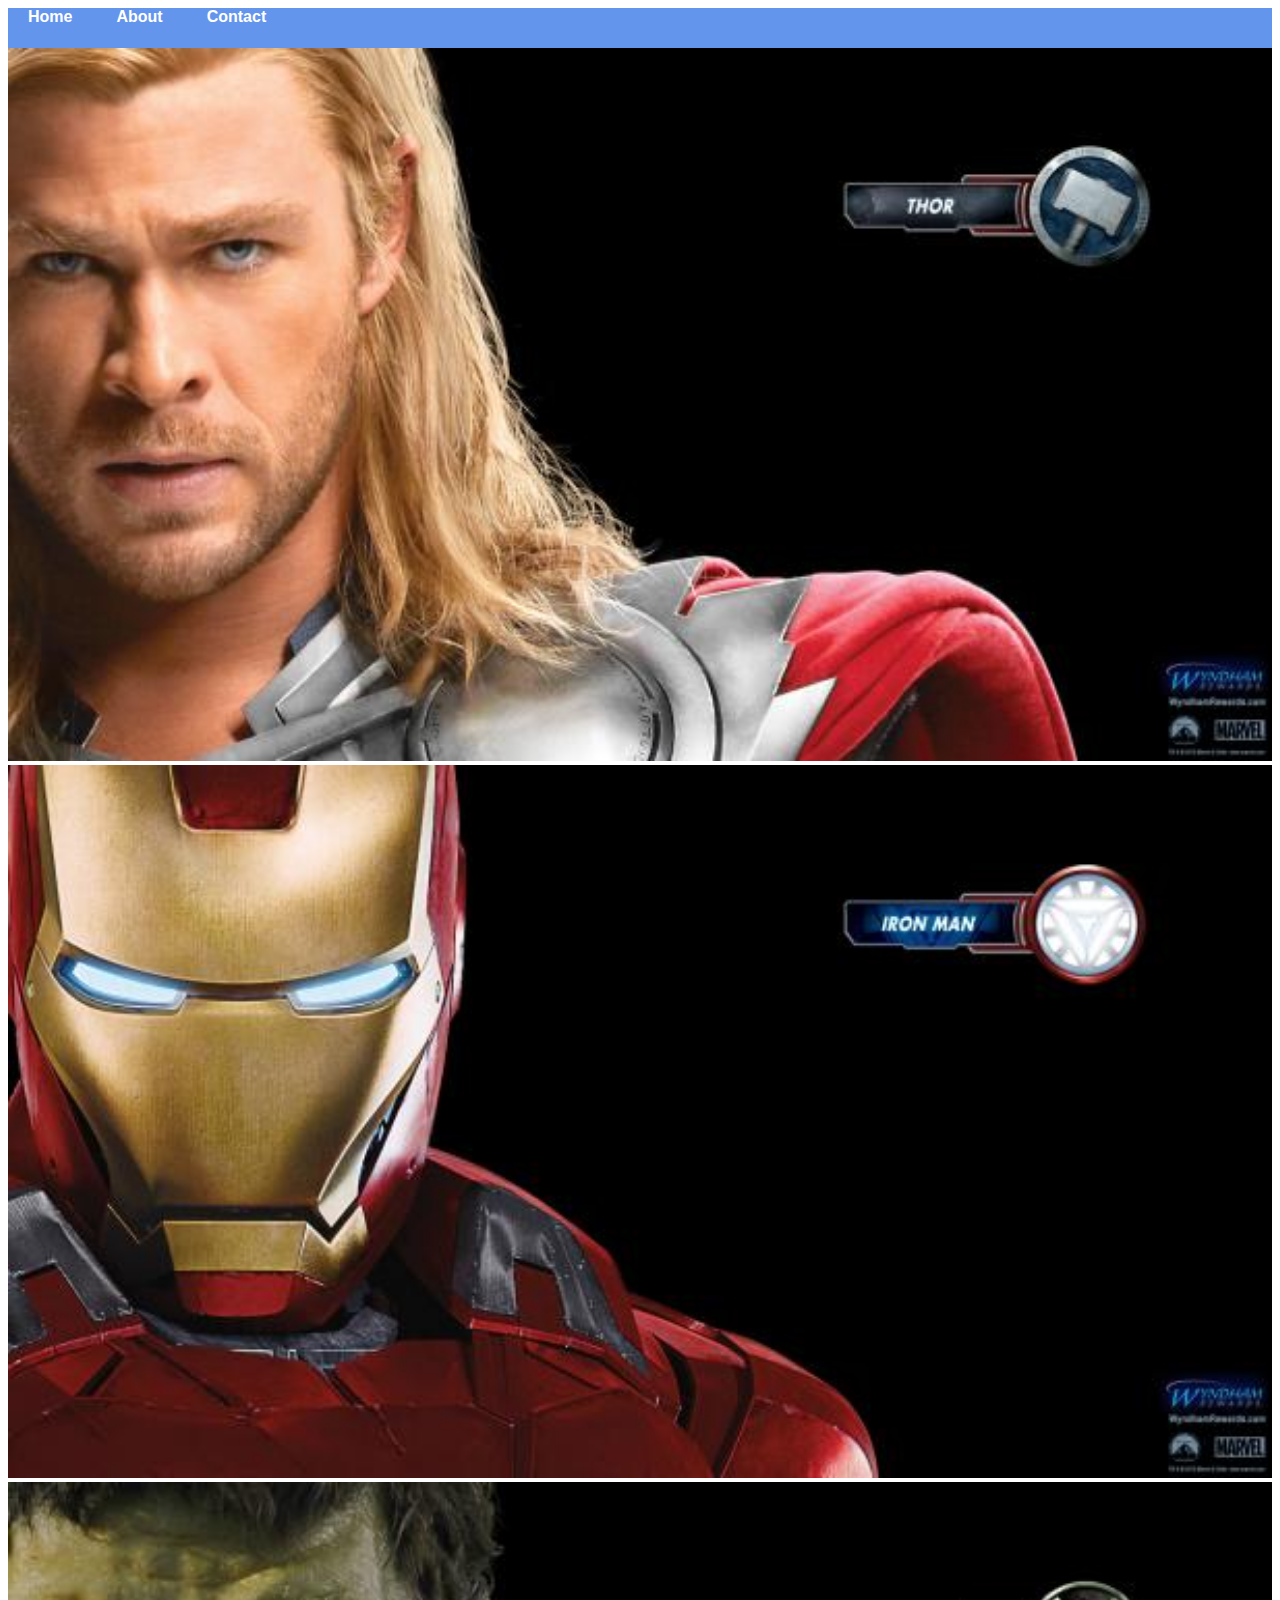
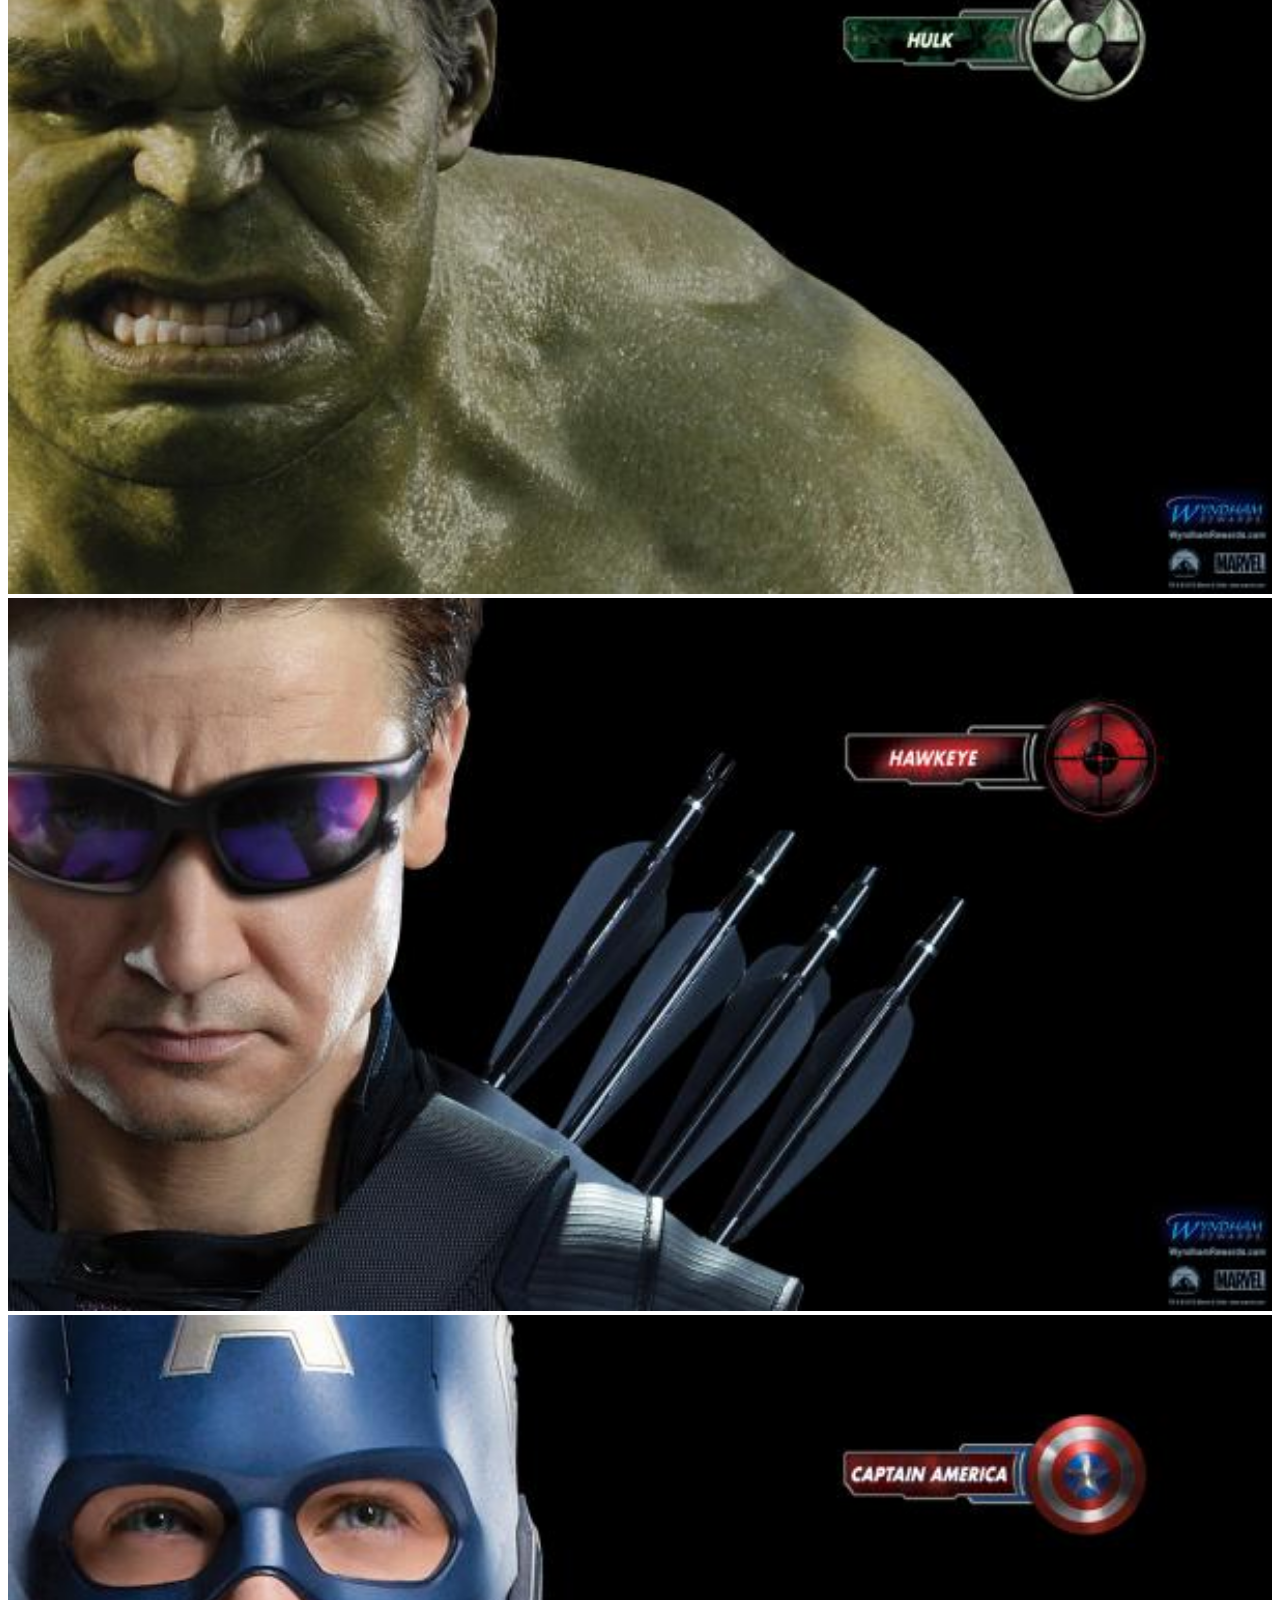
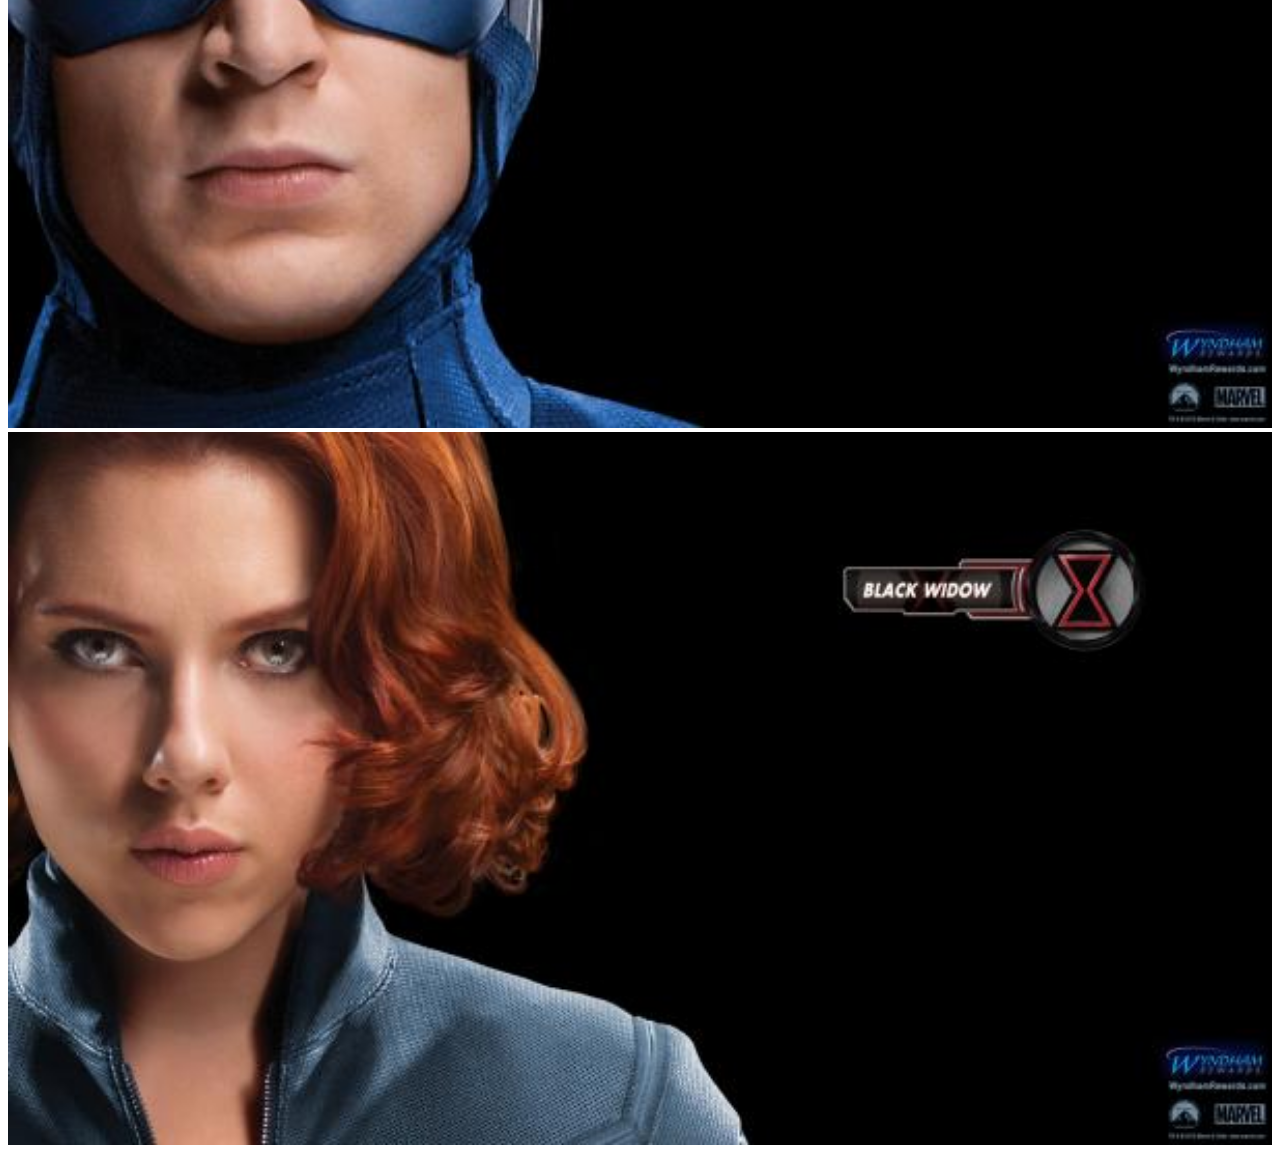
<file: index.html>
<!DOCTYPE html>
<html>
    <head>
<link rel="stylesheet" href="style.css">
    </head>
    <body>
        <div id="menu">
        <a href ="#">Home</a>
        <a href ="about.html">About</a>
        <a href ="contact.html"><b>Contact</b></a>
        </div>
        <div class="gallery">
            <a href="avenger-1.html"><img src= "images/avengers_01.jpg"></a>
            <a href="avanger-2.html"><img src= "images/avengers_02.jpg"></a>
            <a href="avanger-3.html"><img src="images/avengers_03.jpg"></a>
            <a href="avanger-4.html"><img src="images/avengers_04.jpg"></a>
            <a href="avanger-5.html"><img src="images/avengers_05.jpg"></a>
            <a href="avanger-6.html"><img src="images/avengers_06.jpg"></a>
        </div>
    </body>
</html>
</file>
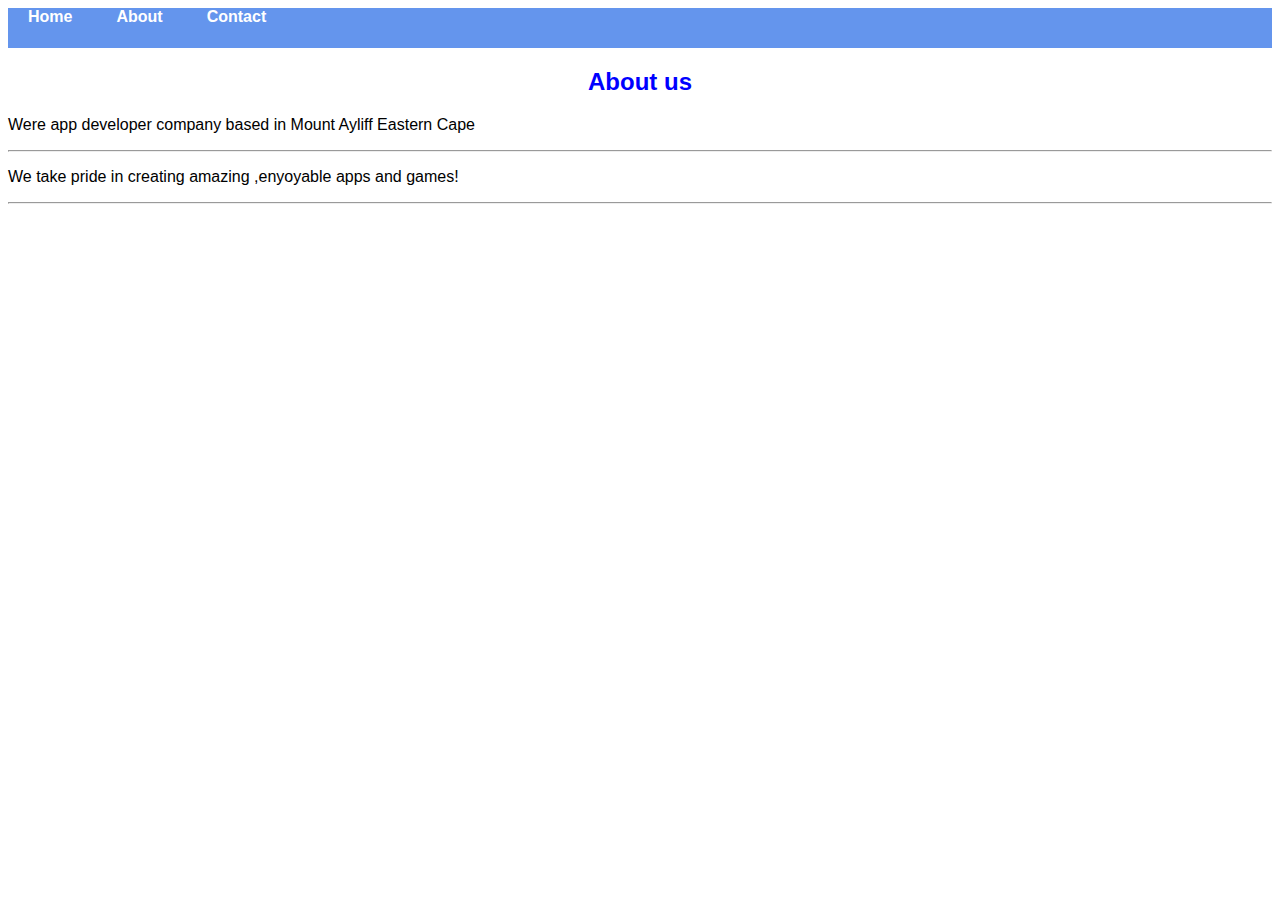
<file: about.html>
<!DOCTYPE html>
<html>
    <head>
<link rel="stylesheet" href="style.css">
    </head>
    <body>
        <div id="menu">
        <a href ="index.html">Home</a>
        <a href ="about.html">About</a>
        <a href ="contact.html">Contact</a>
        </div>
        <div id="Contact">
        <h2>About us</h2>
        <p>Were app developer company based in  Mount Ayliff Eastern Cape</p>
        <hr>
        <p>We take pride in creating amazing ,enyoyable apps and games!</p>
        <hr>
        </div>
    </body>
</html>
</file>
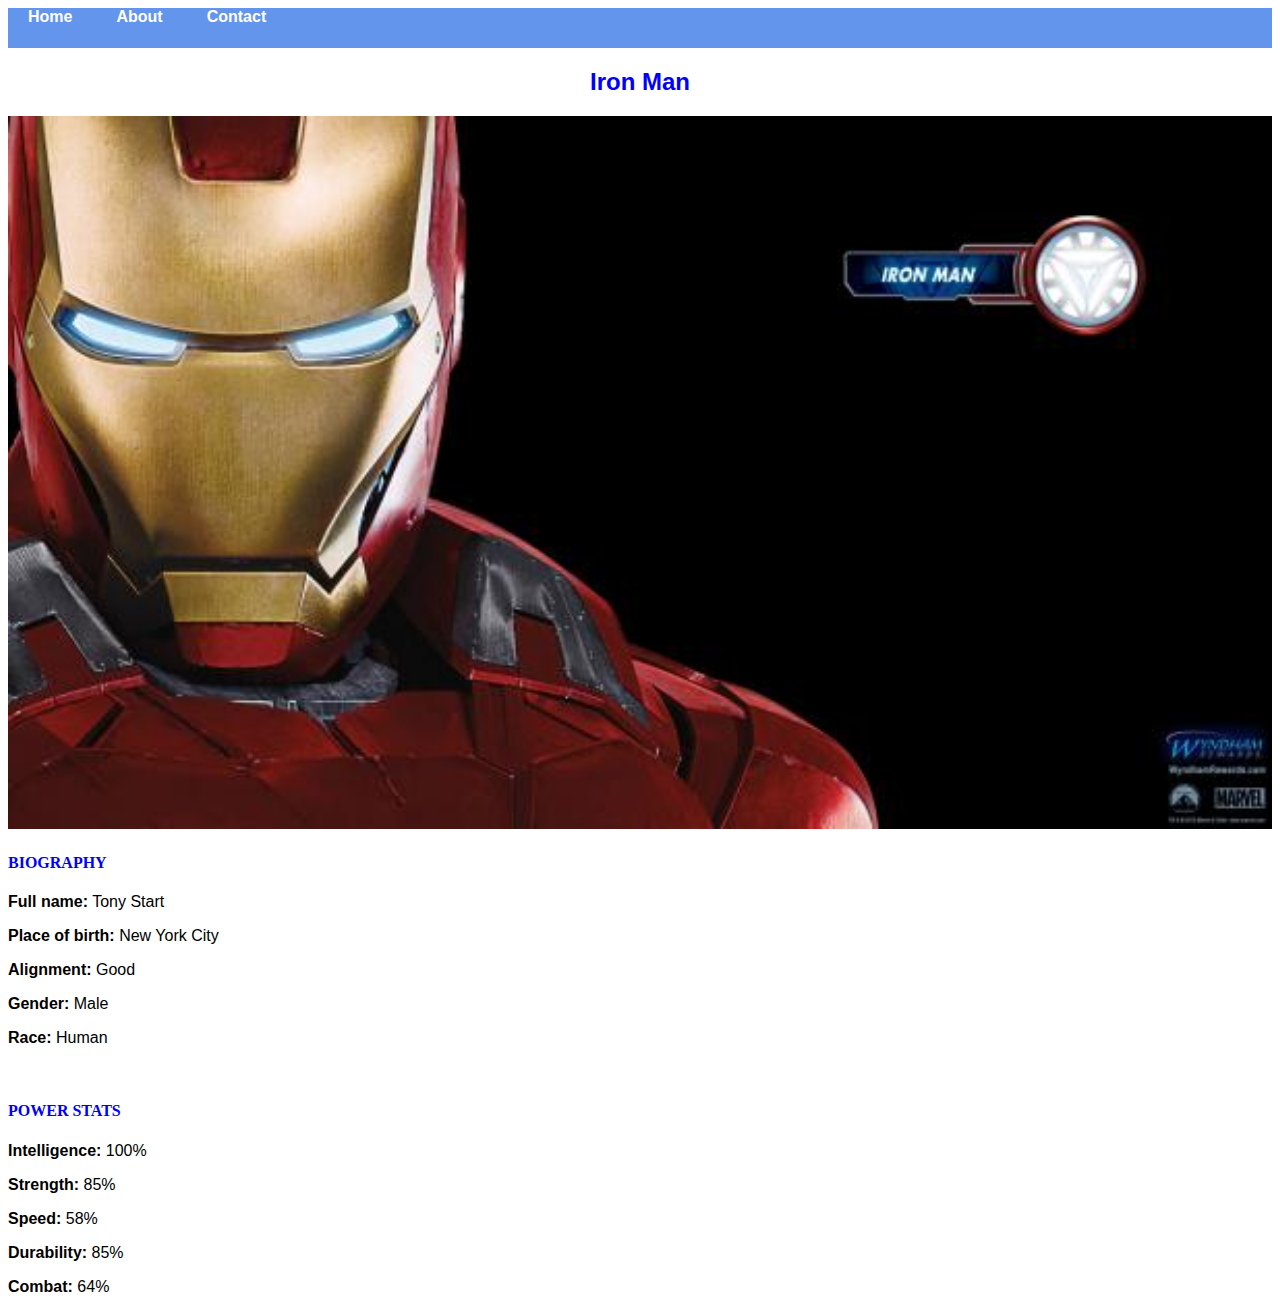
<file: avanger-2.html>
<!DOCTYPE html>
<html>
    <head>
<link rel="stylesheet" href="style.css">
    </head>
    <body>
        <div id="menu">
        <a href ="index.html">Home</a>
        <a href ="about.html">About</a>
        <a href ="contact.html">Contact</a>
        </div>
        <h2>Iron Man</h2>
        <div class="gallery">
            <img src = "images/avengers_02.jpg">
        </div>
        <h4>BIOGRAPHY</h4>
        <p><b>Full name:</b> Tony Start</p>
        <p><b>Place of birth: </b> New York City</p>
        <p><b>Alignment: </b> Good</p>
        <p><b>Gender:</b> Male</p>
        <p><b>Race:</b> Human</p>
        <br>
        <h4>POWER STATS</h4>
        <p><b>Intelligence:</b> 100%</p>
        <p><b>Strength:</b> 85%</p>
        <p><b>Speed:</b> 58% </p>
        <p><b>Durability: </b>85%</p>
        <p><b>Combat:</b> 64%</p>
    </body>
</html>
</file>
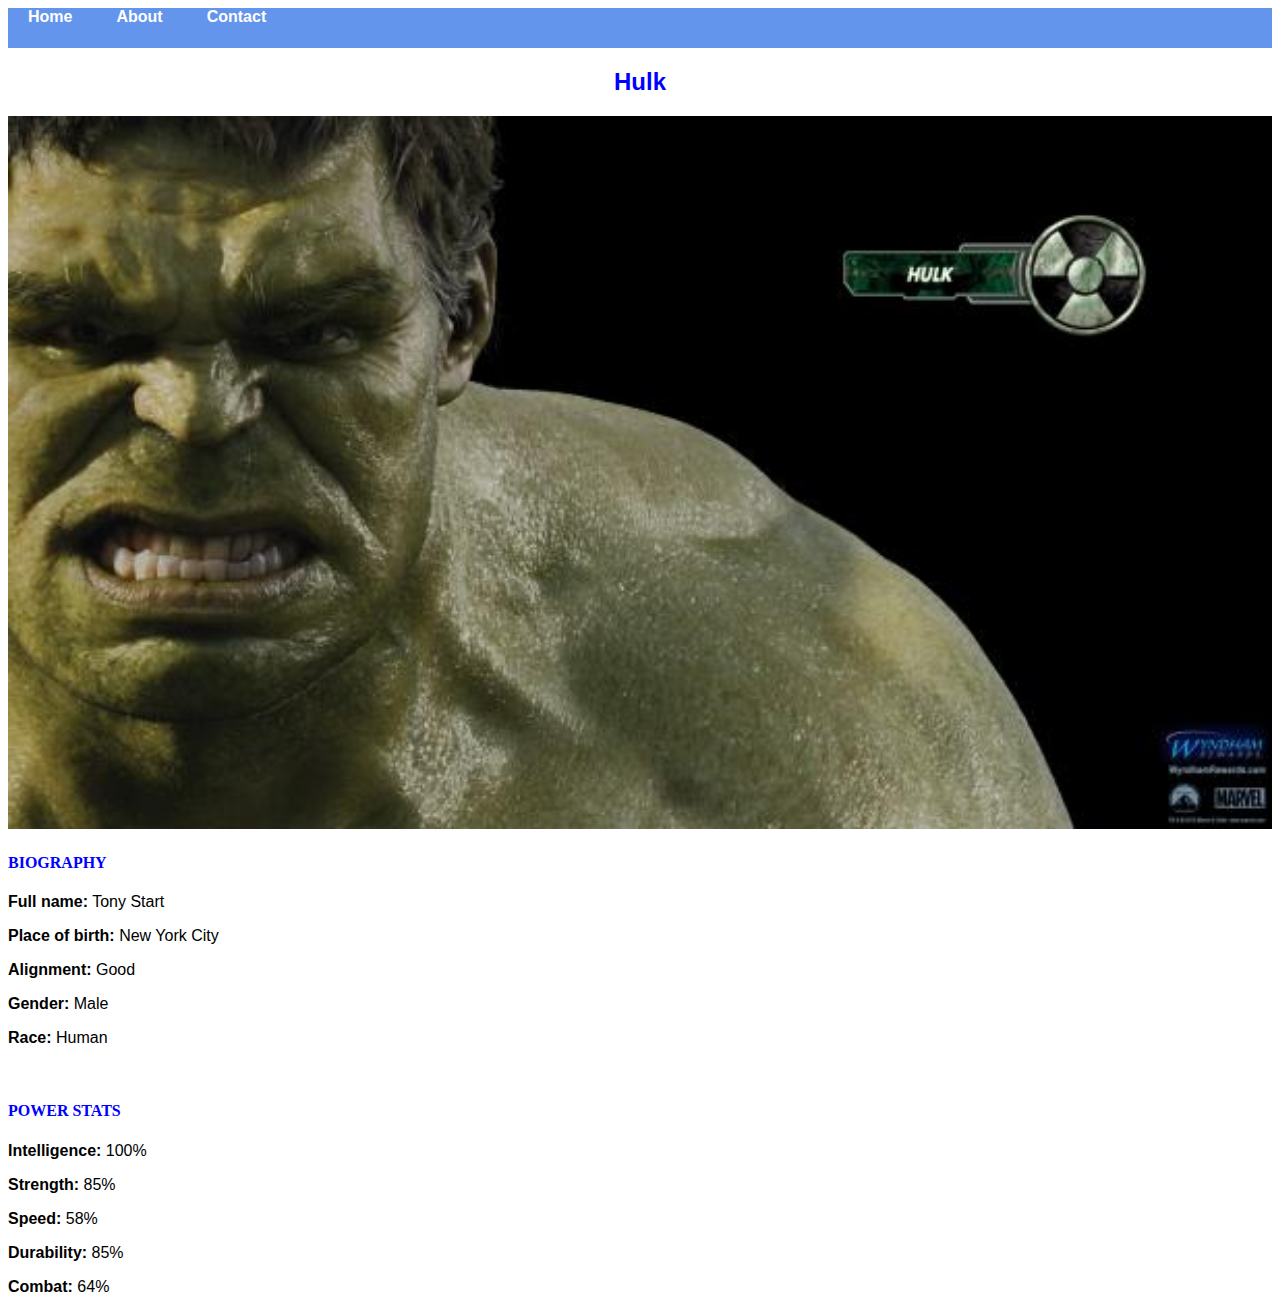
<file: avanger-3.html>
<!DOCTYPE html>
<html>
    <head>
<link rel="stylesheet" href="style.css">
    </head>
    <body>
        <div id="menu">
        <a href ="index.html">Home</a>
        <a href ="about.html">About</a>
        <a href ="contact.html">Contact</a>
        </div>
        <h2>Hulk</h2>
        <div class="gallery">
            <img src = "images/avengers_03.jpg">
        </div>
        <h4>BIOGRAPHY</h4>
        <p><b>Full name:</b> Tony Start</p>
        <p><b>Place of birth: </b> New York City</p>
        <p><b>Alignment: </b> Good</p>
        <p><b>Gender:</b> Male</p>
        <p><b>Race:</b> Human</p>
        <br>
        <h4>POWER STATS</h4>
        <p><b>Intelligence:</b> 100%</p>
        <p><b>Strength:</b> 85%</p>
        <p><b>Speed:</b> 58% </p>
        <p><b>Durability: </b>85%</p>
        <p><b>Combat:</b> 64%</p>
    </body>
</html>
</file>
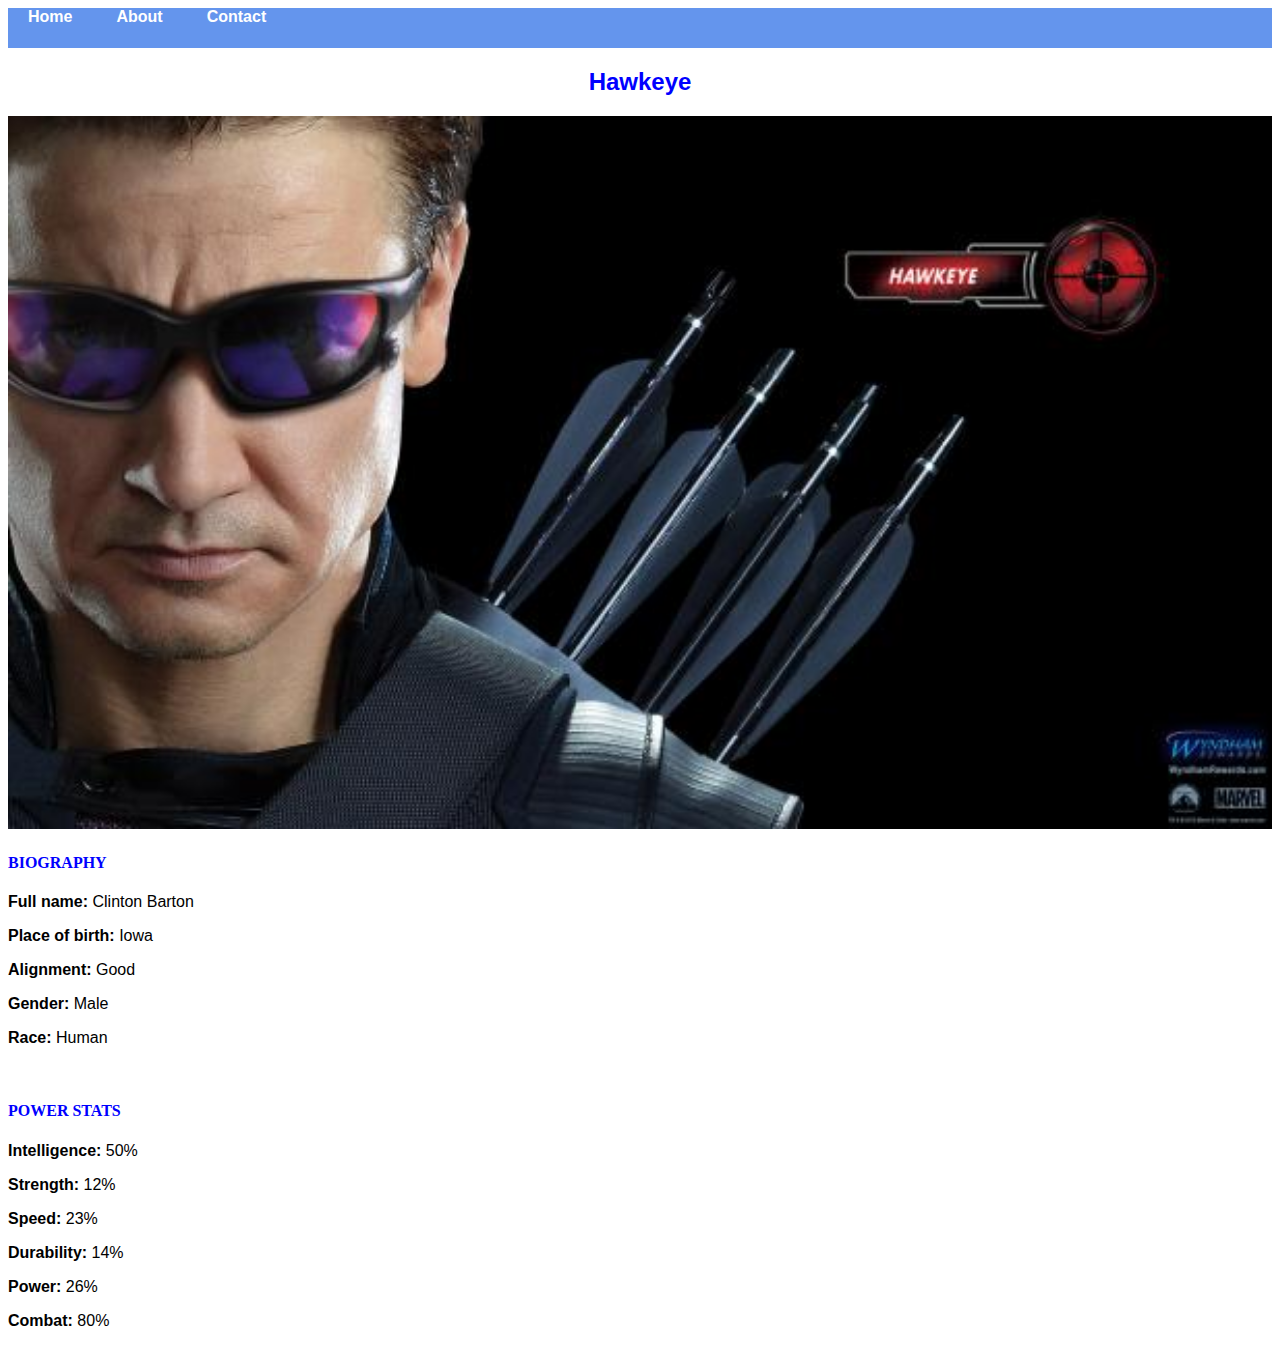
<file: avanger-4.html>
<!DOCTYPE html>
<html>
    <head>
<link rel="stylesheet" href="style.css">
    </head>
    <body>
        <div id="menu">
        <a href ="index.html">Home</a>
        <a href ="about.html">About</a>
        <a href ="contact.html">Contact</a>
        </div>
        <h2>Hawkeye</h2>
        <div class="gallery">
            <img src = "images/avengers_04.jpg">
        </div>
        <h4>BIOGRAPHY</h4>
        <p><b>Full name:</b> Clinton Barton</p>
        <p><b>Place of birth: </b> Iowa</p>
        <p><b>Alignment: </b> Good</p>
        <p><b>Gender:</b> Male</p>
        <p><b>Race:</b> Human</p>
        <br>
        <h4>POWER STATS</h4>
        <p><b>Intelligence:</b> 50%</p>
        <p><b>Strength:</b> 12%</p>
        <p><b>Speed:</b> 23% </p>
        <p><b>Durability:</b> 14%</p>
        <p><b>Power:</b> 26%</p>
        <p><b>Combat:</b> 80%</p>
    </body>
</html>
</file>
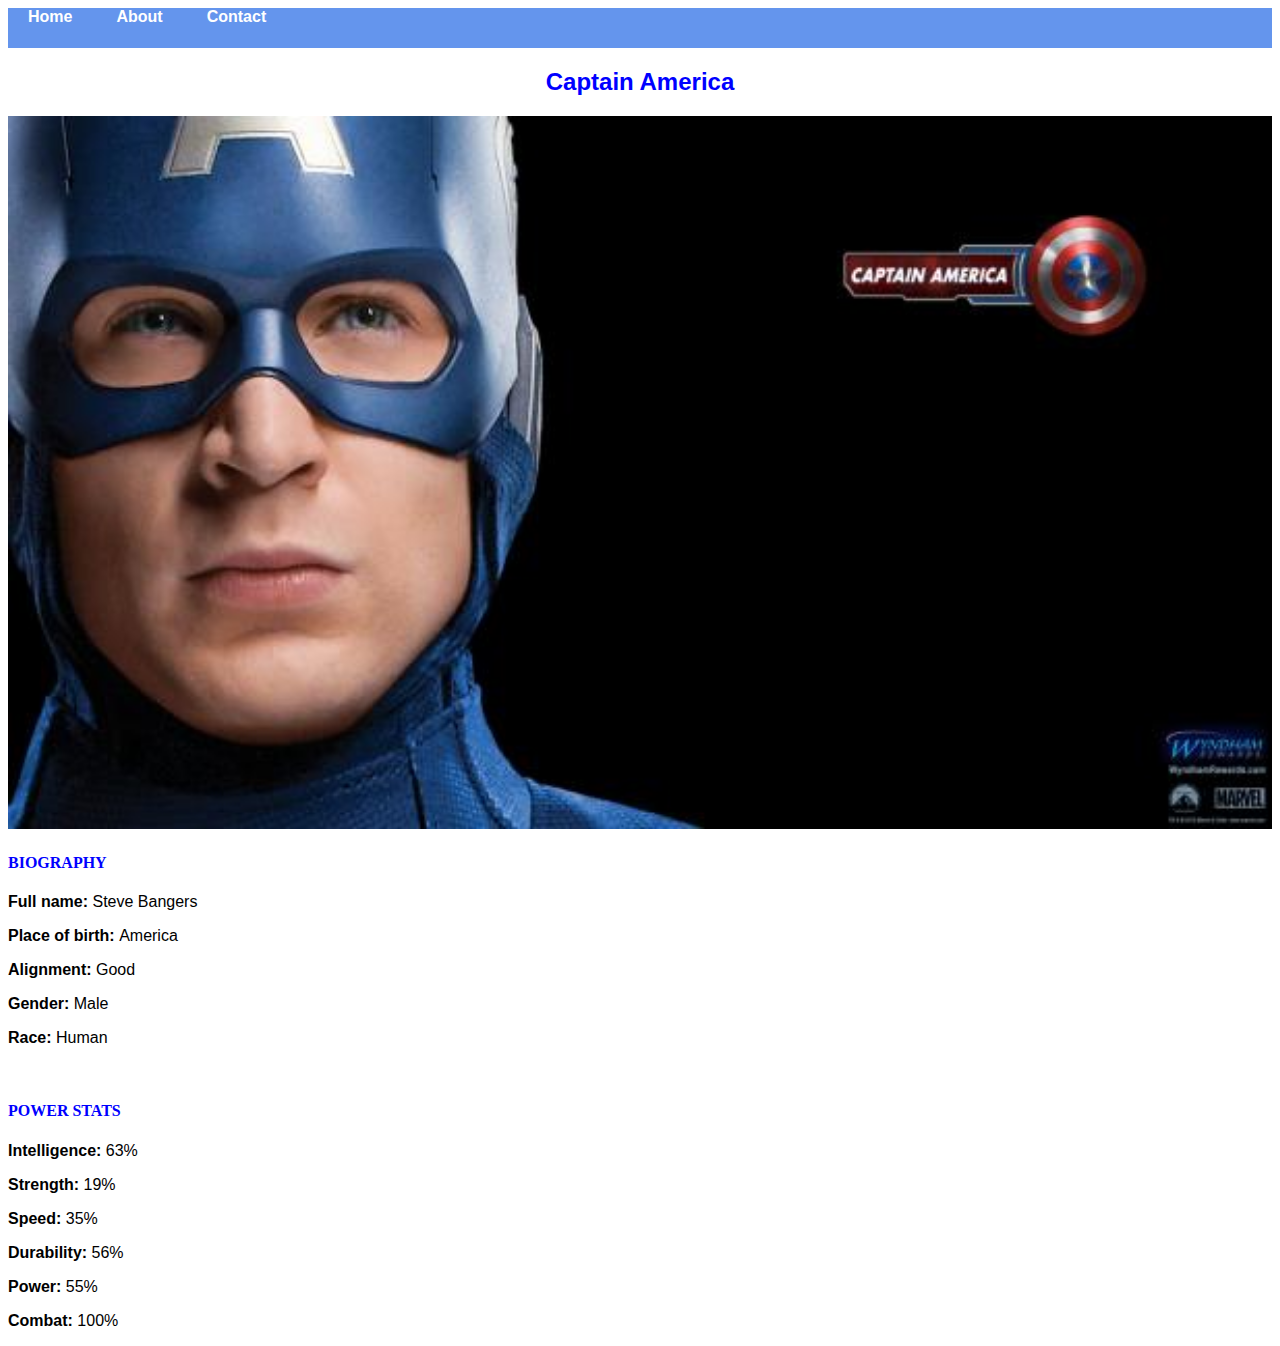
<file: avanger-5.html>
<!DOCTYPE html>
<html>
    <head>
<link rel="stylesheet" href="style.css">
    </head>
    <body>
        <div id="menu">
        <a href ="index.html">Home</a>
        <a href ="about.html">About</a>
        <a href ="contact.html">Contact</a>
        </div>
        <h2>Captain America</h2>
        <div class="gallery">
            <img src = "images/avengers_05.jpg">
        </div>
        <h4>BIOGRAPHY</h4>
        <p><b>Full name:</b> Steve Bangers</p>
        <p><b>Place of birth: </b> America</p>
        <p><b>Alignment:</b> Good</p>
        <p><b>Gender:</b> Male</p>
        <p><b>Race:</b> Human</p>
        <br>
        <h4>POWER STATS</h4>
        <p><b>Intelligence:</b> 63%</p>
        <p><b>Strength:</b> 19%</p>
        <p><b>Speed:</b> 35% </p>
        <p><b>Durability: </b> 56%</p>
        <p><b>Power:</b> 55%</p>
        <p><b>Combat:</b> 100%</p>
    </body>
</html>
</file>
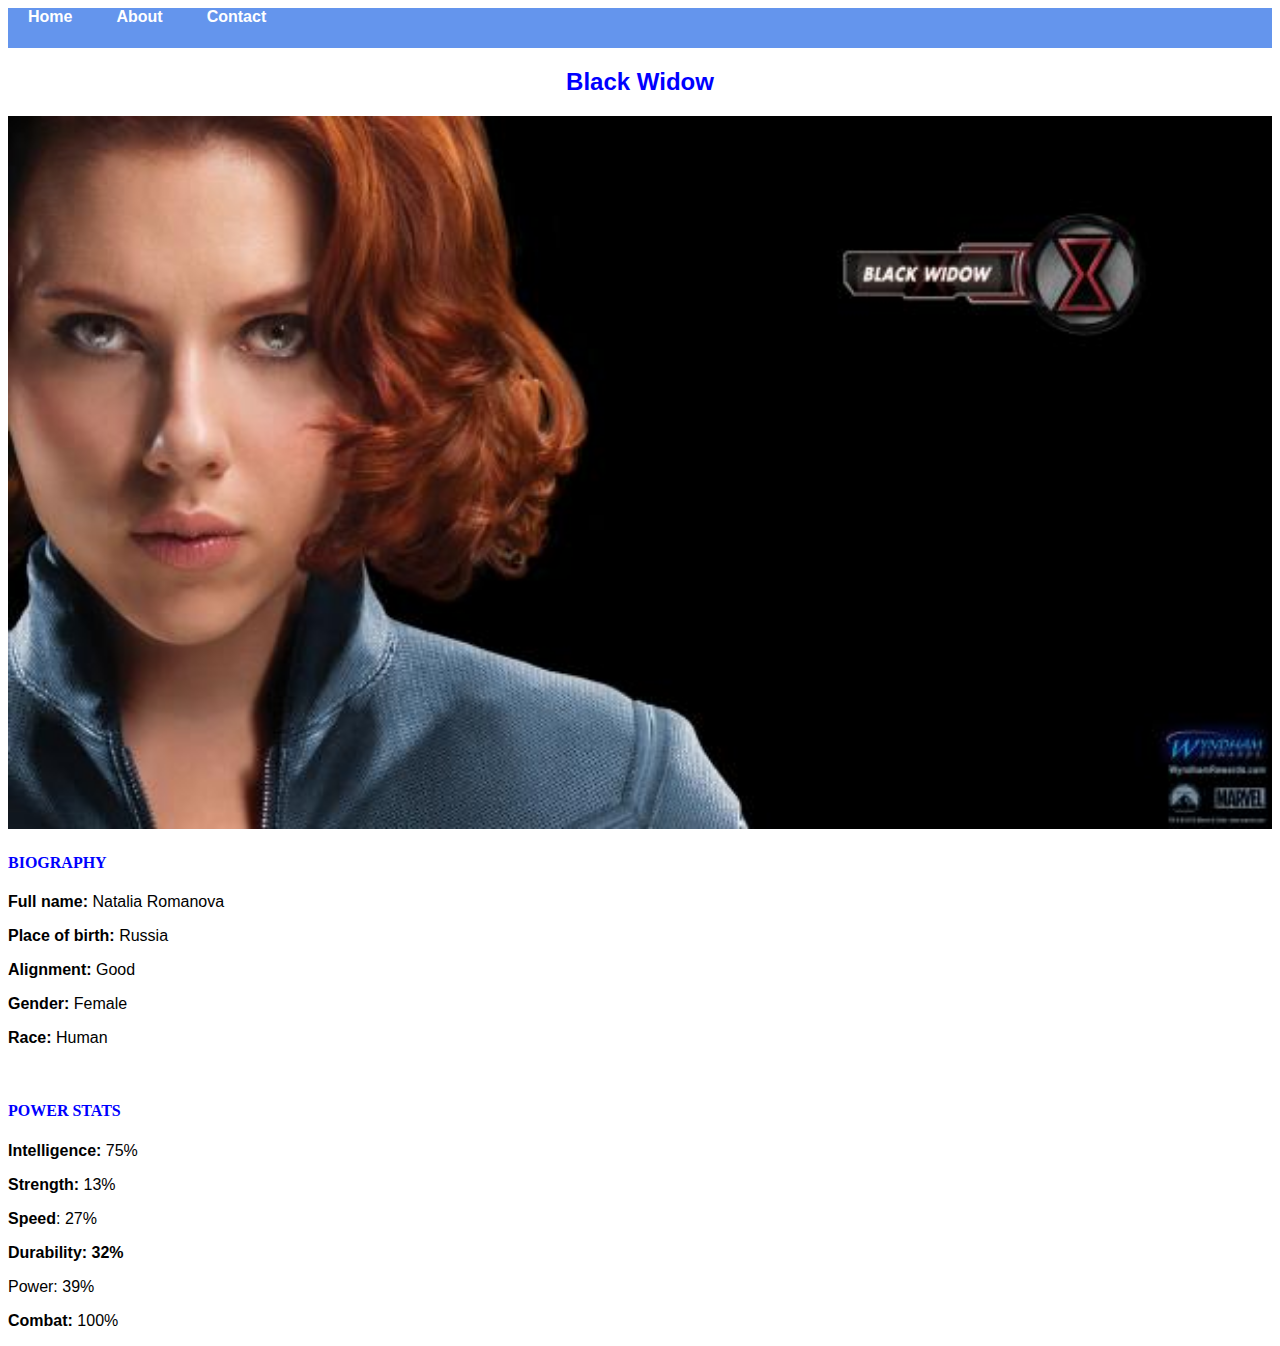
<file: avanger-6.html>
<!DOCTYPE html>
<html>
    <head>
<link rel="stylesheet" href="style.css">
    </head>
    <body>
        <div id="menu">
        <a href ="index.html">Home</a>
        <a href ="about.html">About</a>
        <a href ="contact.html">Contact</a>
        </div>
        <h2>Black Widow</h2>
        <div class="gallery">
            <img src = "images/avengers_06.jpg">
        </div>
        <h4>BIOGRAPHY</h4>
        <p><b>Full name:</b> Natalia Romanova</p>
        <p><b>Place of birth: </b> Russia</p>
        <p><b>Alignment: </b> Good</p>
        <p><b>Gender:</b> Female</p>
        <p><b>Race:</b> Human</p>
        <br>
        <h4>POWER STATS</h4>
        <p><b>Intelligence:</b> 75%</p>
        <p><b>Strength:</b> 13%</p>
        <p><b>Speed</b>: 27% </p>
        <p><b>Durability: 32%</b></p>
        <p><a>Power:</a> 39%</p>
        <p><b>Combat:</b> 100%</p>
    </body>
</html>
</file>
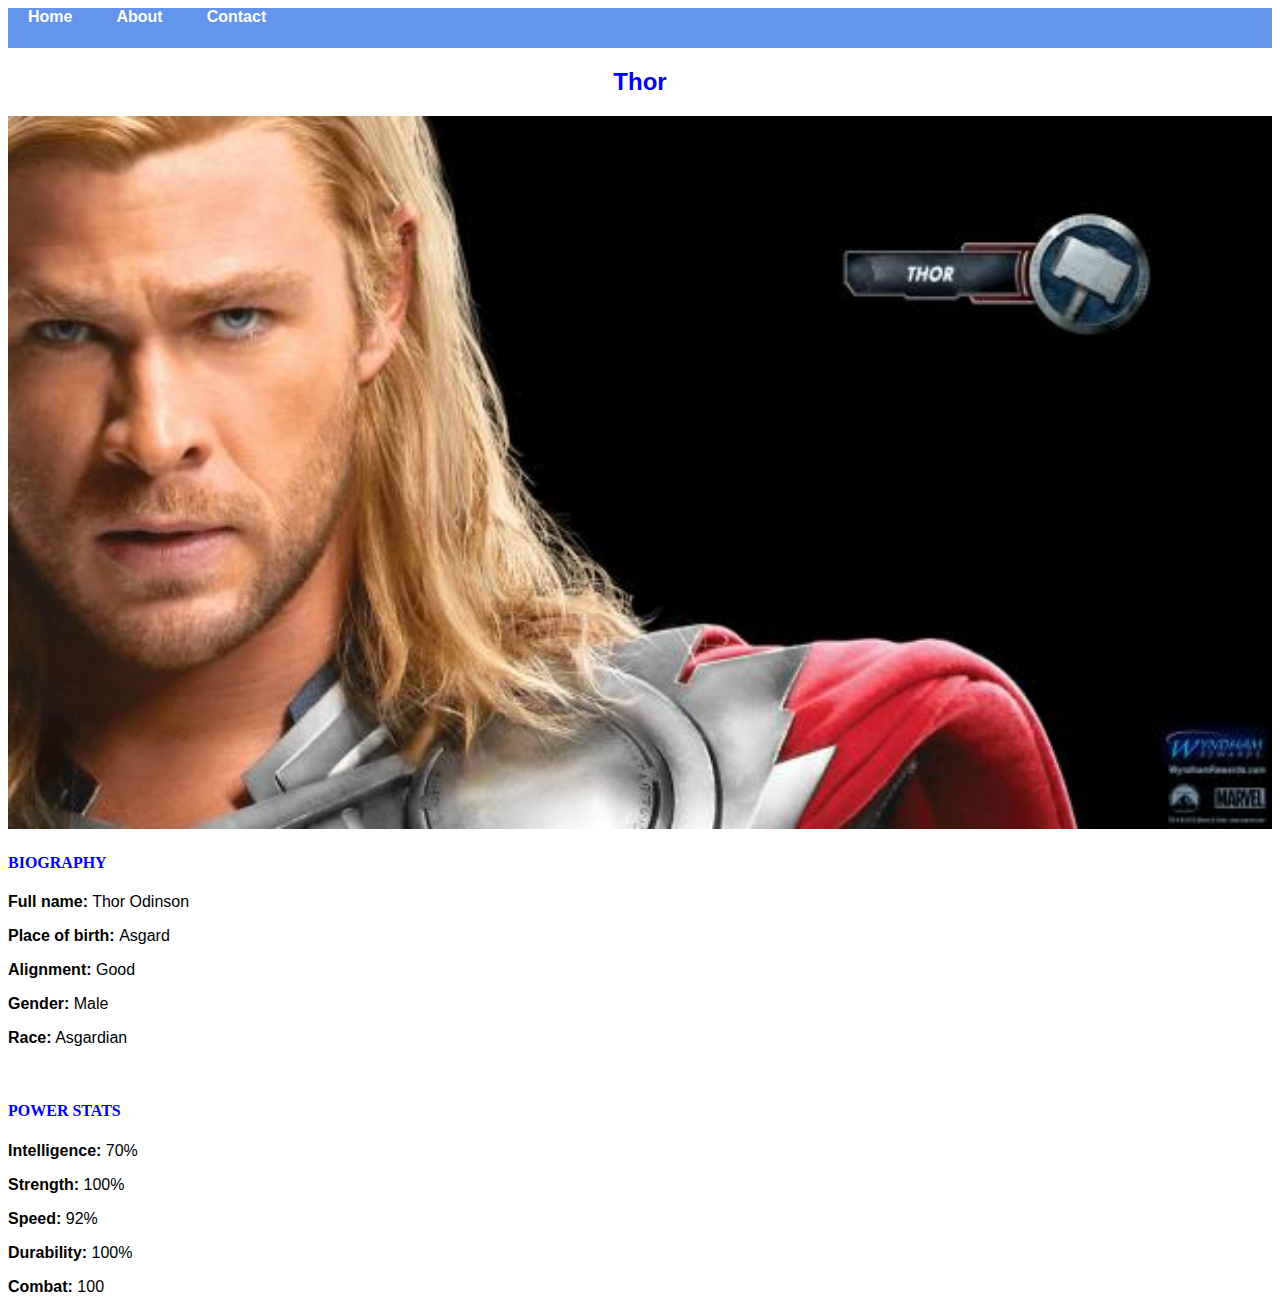
<file: avenger-1.html>
<!DOCTYPE html>
<html>
    <head>
<link rel="stylesheet" href="style.css">
    </head>
    <body>
        <div id="menu">
        <a href ="index.html">Home</a>
        <a href ="about.html">About</a>
        <a href ="contact.html">Contact</a>
        </div>
        <h2>Thor</h2>
        <div class="gallery">
            <img src = "images/avengers_01.jpg">
        </div>
        <h4>BIOGRAPHY</h4>
        <p><b>Full name:</b> Thor Odinson</p>
        <p><b>Place of birth: </b> Asgard</p>
        <p><b>Alignment: </b> Good</p>
        <p><b>Gender:</b> Male</p>
        <p><b>Race:</b> Asgardian</p>
        <br>
        <h4>POWER STATS</h4>
        <p><b>Intelligence:</b> 70%</p>
        <p><b>Strength:</b> 100%</p>
        <p><b>Speed:</b> 92% </p>
        <p><b>Durability: </b>100%</p>
        <p><b>Combat:</b> 100</p>
    </body>
</html>
</file>
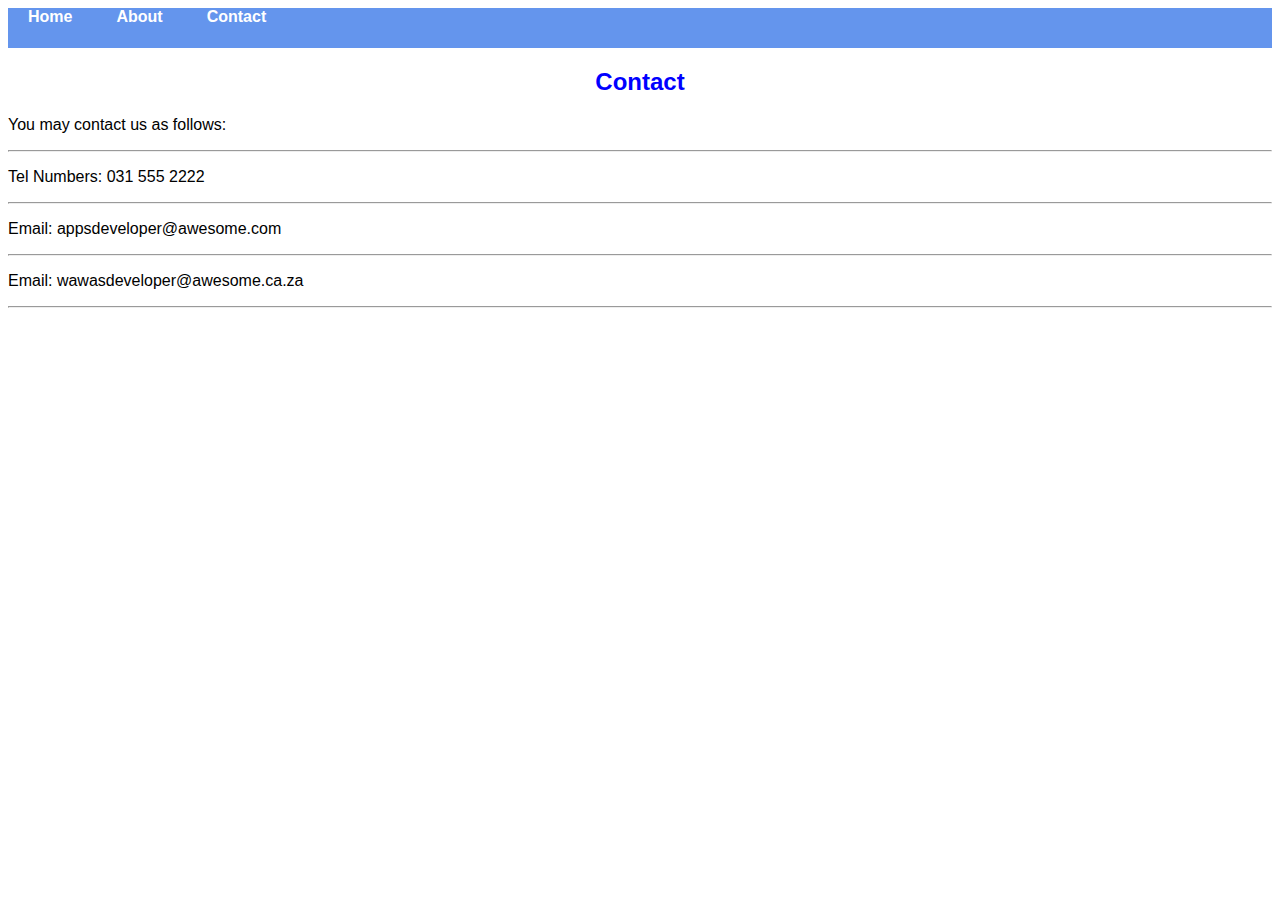
<file: contact.html>
<!DOCTYPE html>
<html>
    <head>
<link rel="stylesheet" href="style.css">
    </head>
    <body>
        <div id="menu">
        <a href ="index.html">Home</a>
        <a href ="about.html">About</a>
        <a href ="contact.html">Contact</a>
        </div>
        <div id ="Contact">
        <h2>Contact</h2>
        <p>You may contact us as follows: </p>
        <hr>
        <p>Tel Numbers: 031 555 2222</p>
        <hr>
        <p>Email: appsdeveloper@awesome.com</p>
        <hr>
        <p>Email: wawasdeveloper@awesome.ca.za</p>
        <hr>
    </div>
    </body>
</html>
</file>
<file: style.css>
.gallery img{
    width: 100%;
}
h2{
    color: blue;
}
h4{
    color: blue;
}
#menu{
width: 100%;
height: 40px;
background-color: cornflowerblue;
padding-top: 12;
}
#menu a{
    color:#ffffff;
    font-family:Helvetica, sans-serif;
    text-decoration: none;
    font-weight: 800;
    padding-left: 20px;
    padding-right: 20px;
}
#menu a:hover{
color: #5077bd;
}
h2{
    text-align: center;
    font-family:Arial, Helvetica, sans-serif;
}
p{
    font-family:sans-serif;
}
</file>
